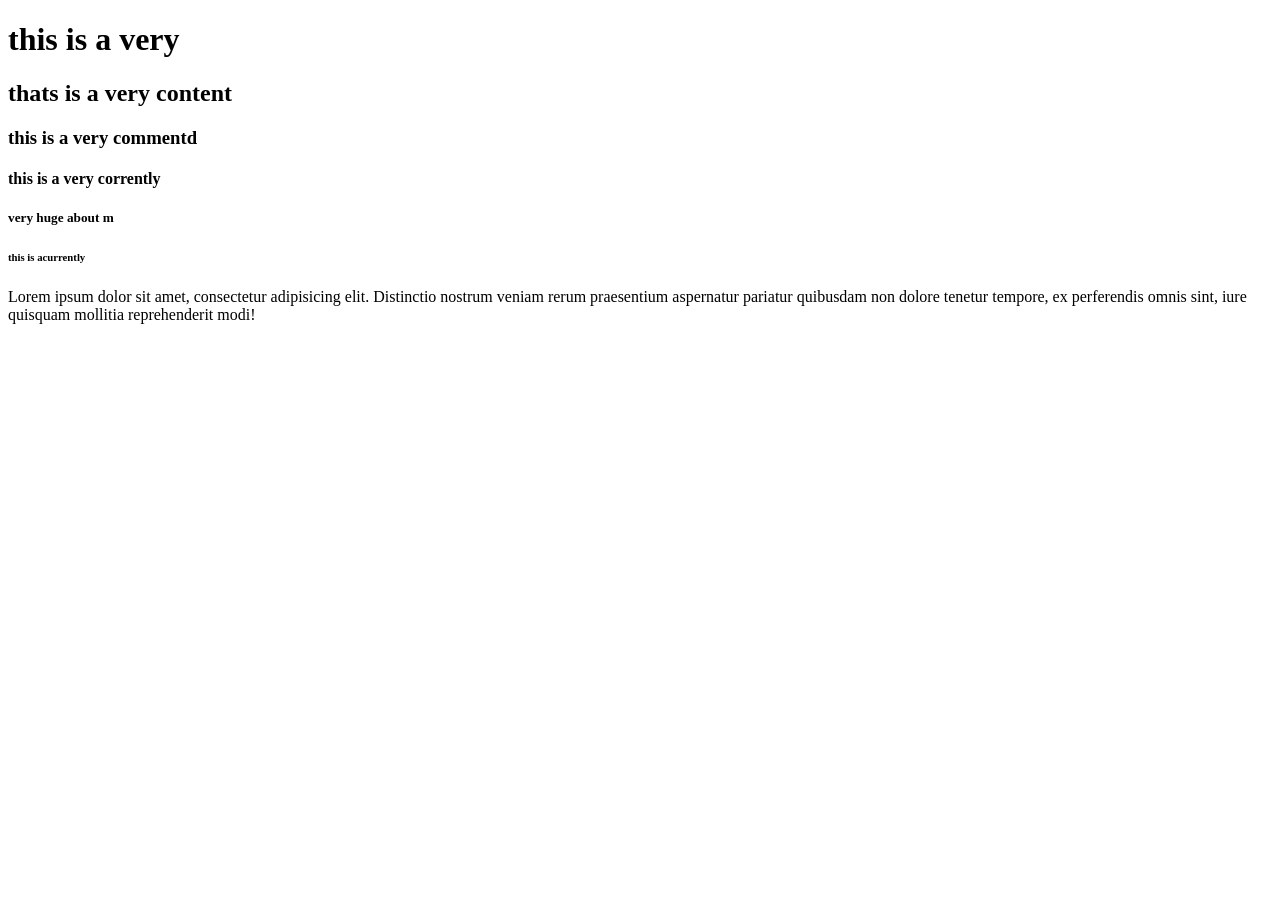
<file: Conditional Statement/index.html>
<!DOCTYPE html>
<html lang="en">
<head>
    <meta charset="UTF-8">
    <meta name="viewport" content="width=device-width, initial-scale=1.0">
    <title>Tags</title>
</head>
<body>
    <h1> this is a very </h1>
    <h2> thats is a very content</h2>
    <h3> this is a very commentd</h3>
    <h4> this is a very corrently</h4>
    <h5>very  huge about m</h5>
    <h6>this is acurrently</h6>
    <p>Lorem ipsum dolor sit amet, consectetur adipisicing elit. Distinctio nostrum veniam rerum praesentium aspernatur pariatur quibusdam non dolore tenetur tempore, ex perferendis omnis sint, iure quisquam mollitia reprehenderit modi!
    </p>
  <a href=""></a>
</body>
</html>
</file>
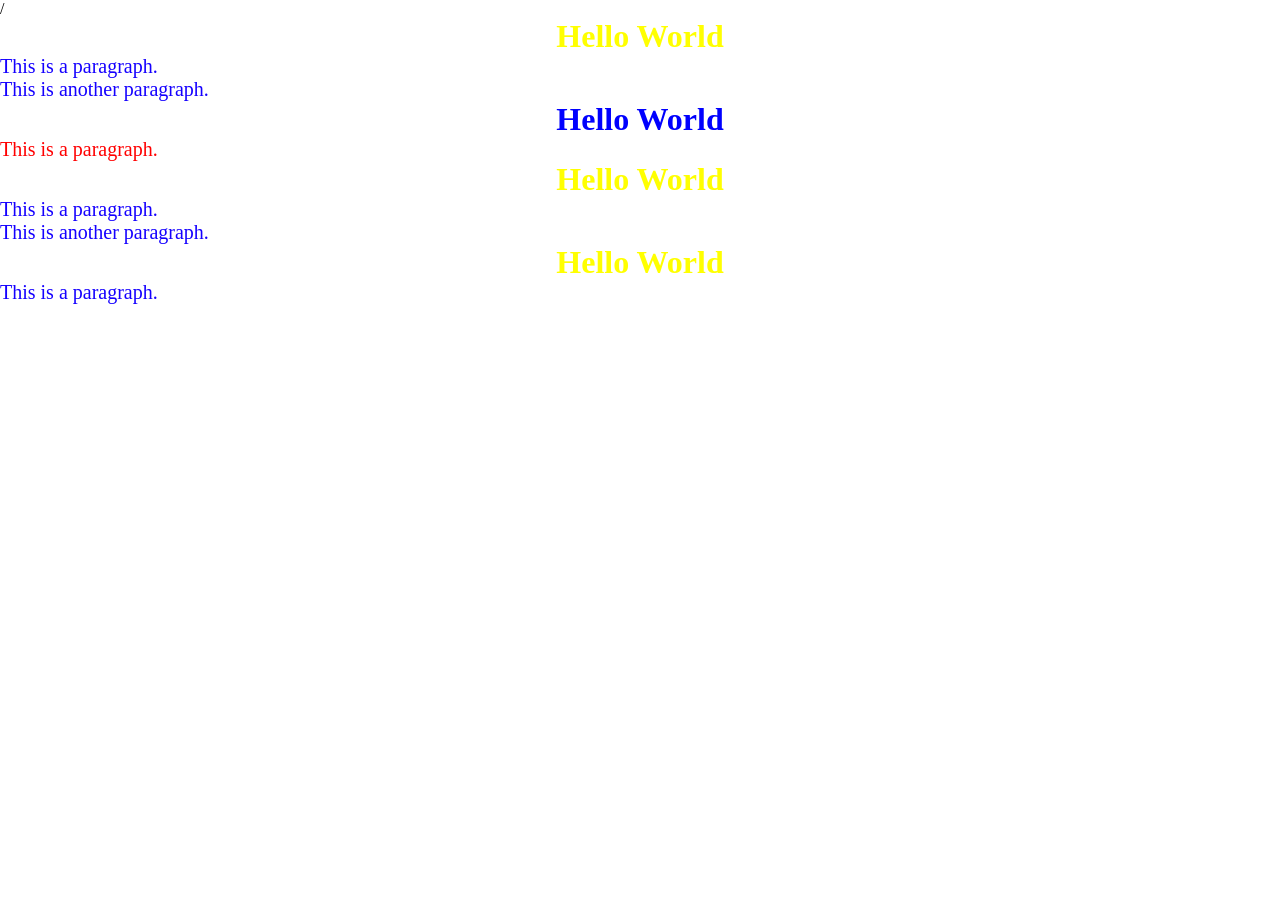
<file: CSS/index.html>
<!DOCTYPE html>
<html>
<head>

    <link rel="stylesheet" href="style.css">
    <title>Internal CSS</title>

    <style>
        /* h1 {
            color: blue;
            text-align: center;
        }

        p {
            color: red;
            font-size: 20px;
        } */
    </style>/

</head>

<body>

    <h1>Hello World</h1>

    <p>This is a paragraph.</p>

    <p>This is another paragraph.</p>

    <h1 style="color: blue;">Hello World</h1>

    <p style="font-size: 20px; color: red;">
        This is a paragraph.
    </p>
      <h1>Hello World</h1>

    <p>This is a paragraph.</p>

    <p>This is another paragraph.</p>

    <h1>Hello World</h1>

    <p>
        This is a paragraph.
    </p>

   
    

</body>
</html>
</file>
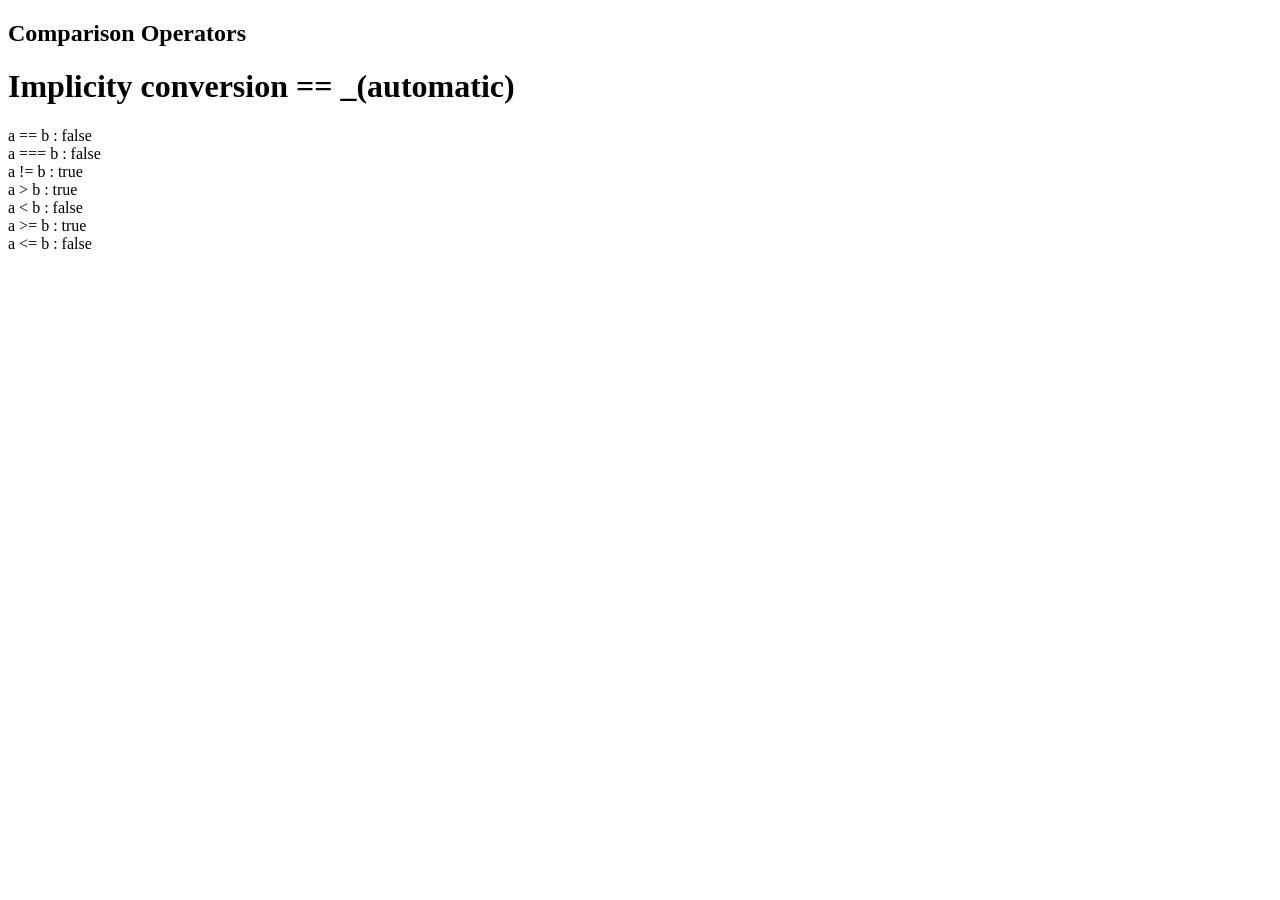
<file: Conditional Statement/Condition.html>
<!DOCTYPE html>
<html>
<head>
    <title>Comparison Operators</title>
</head>
<body>

    <h2>Comparison Operators</h2>

<h1>Implicity conversion == _(automatic)</h1>

    <script>
        let a = 10;
        let b = 5;

        document.write("a == b : " + (a == b) + "<br>");
        document.write("a === b : " + (a === b) + "<br>");
        document.write("a != b : " + (a != b) + "<br>");
        document.write("a > b : " + (a > b) + "<br>");
        document.write("a < b : " + (a < b) + "<br>");
        document.write("a >= b : " + (a >= b) + "<br>");
        document.write("a <= b : " + (a <= b) + "<br>");
    </script>

</body>
</html>
</file>
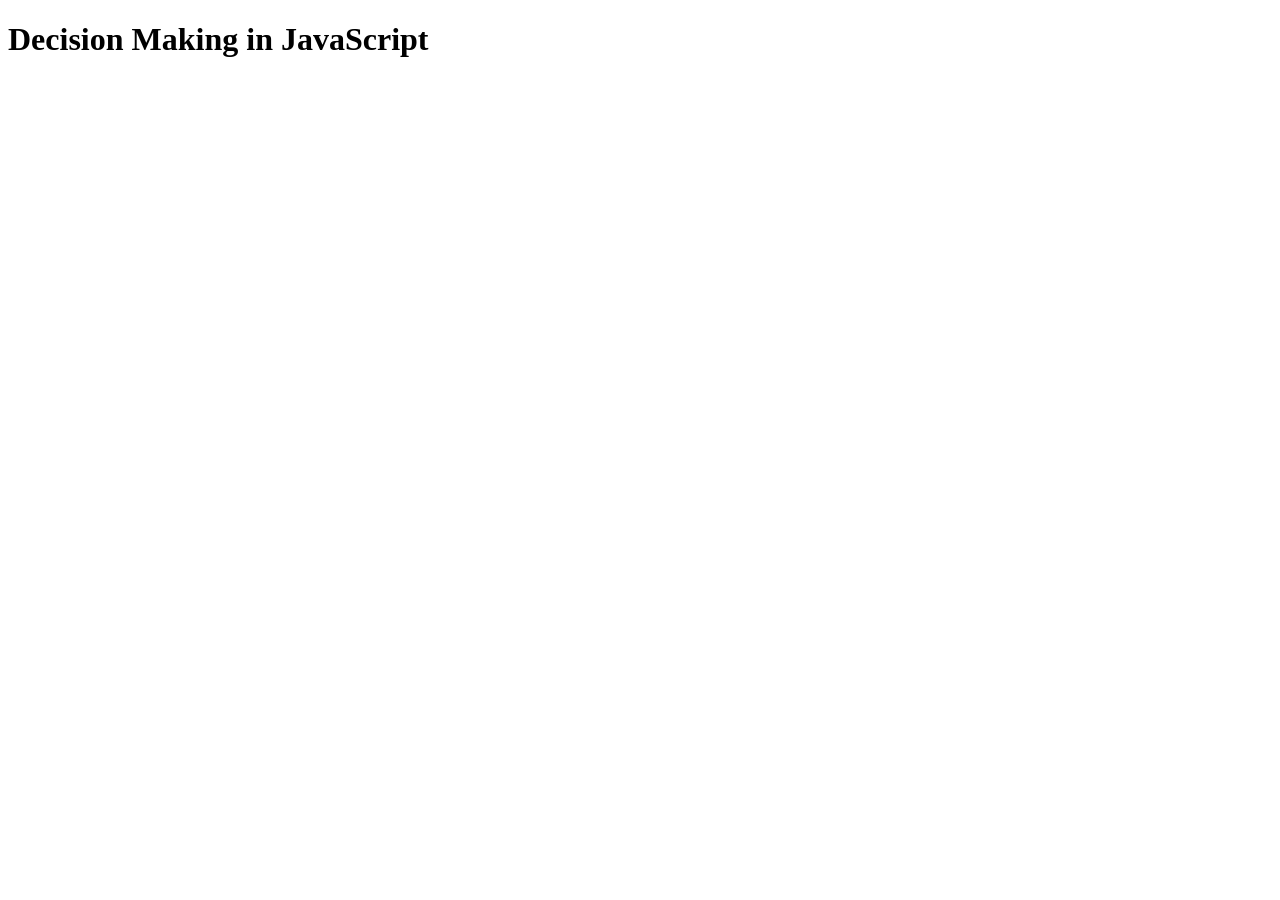
<file: Conditional Statement/statement.html>
<!DOCTYPE html>
<html lang="en">
<head>
    <meta charset="UTF-8">
    <meta http-equiv="X-UA-Compatible" content="IE=edge">
    <meta name="viewport" content="width=device-width, initial-scale=1.0">
    <title>Decision Making in JavaScript</title>
    <script src="statement.js"></script>
</head>
<body style="font-family: cursive;">
    <h1>Decision Making in JavaScript</h1>
</body>
</html>
</file>
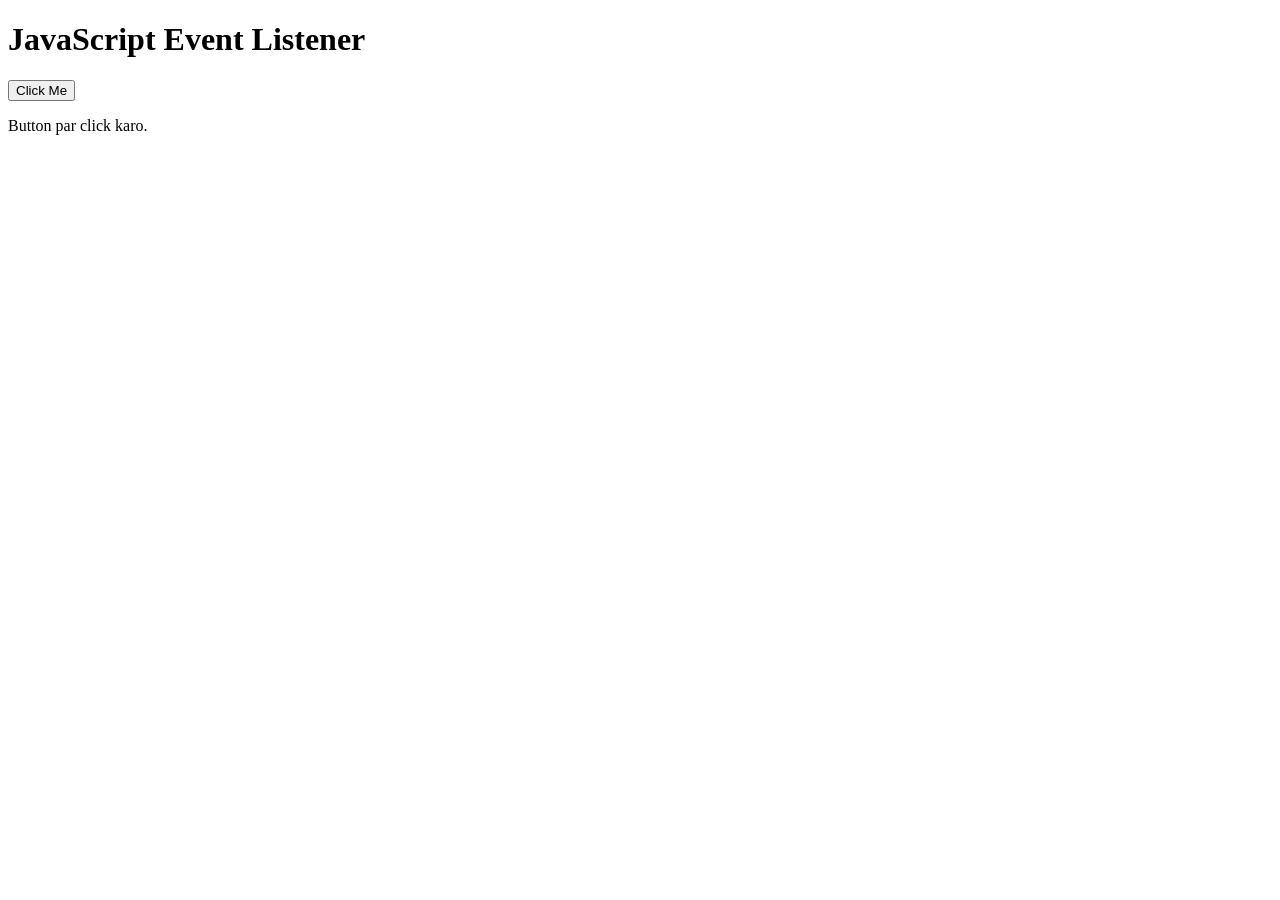
<file: Variable/Let.html>
<!DOCTYPE html>
<html lang="en">
<head>
    <meta charset="UTF-8">
    <meta name="viewport" content="width=device-width, initial-scale=1.0">
    <title>Add Event Listener</title>
    <link rel="stylesheet" href="style.css">
</head>
<body>

    <div class="container">
        <h1>JavaScript Event Listener</h1>

        <button id="btn">Click Me</button>

        <p id="text">Button par click karo.</p>
    </div>

    <script src="let.js"></script>
</body>
</html>
</file>
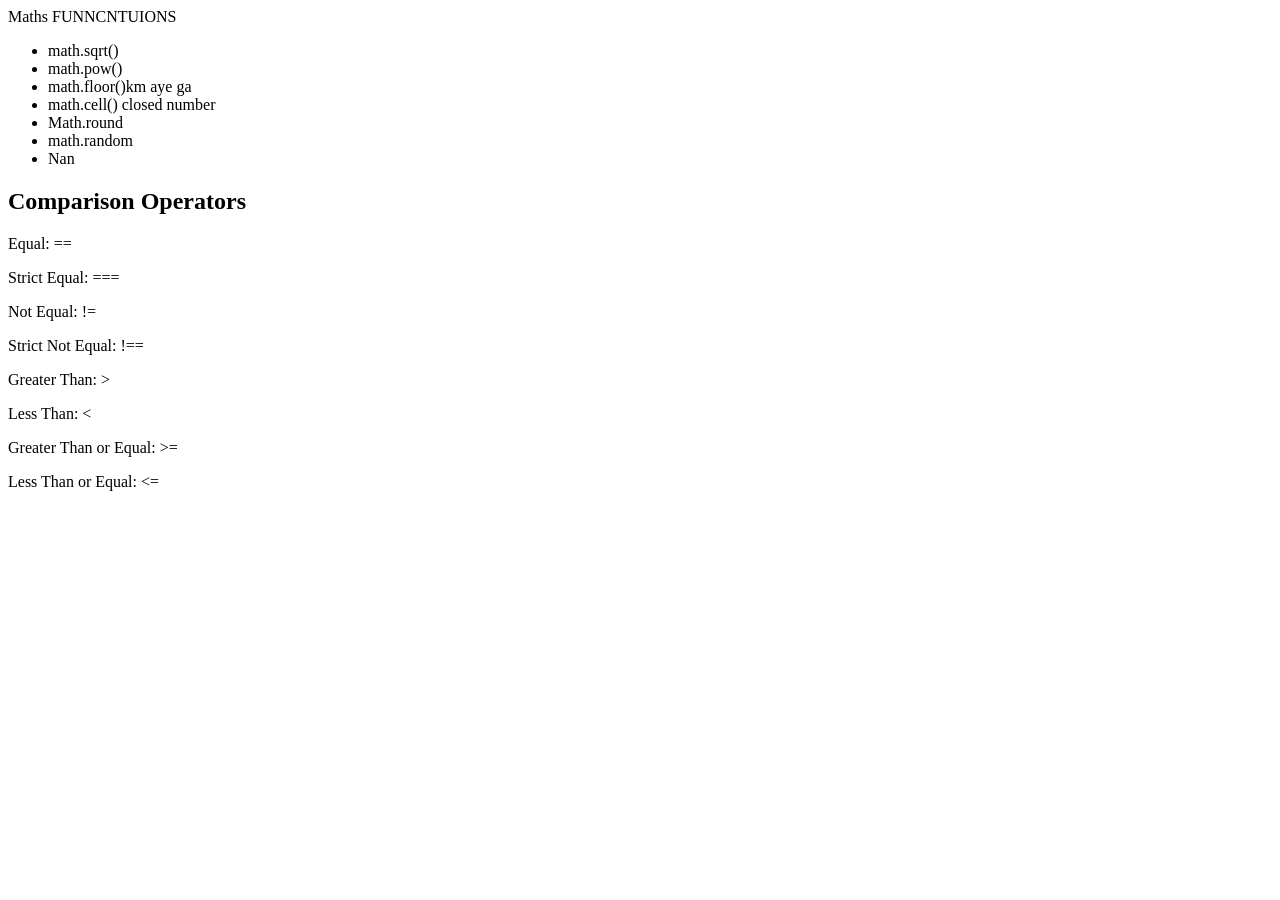
<file: Variable/VARIABLE.HTML>
<!DOCTYPE html>
<html lang="en">
<head>
    <meta charset="UTF-8">
    <meta name="viewport" content="width=device-width, initial-scale=1.0">
    <title> VARIABLE</title>
</head>
<body>
    <h12>Maths FUNNCNTUIONS</h12>
    <UL>
        <LI>math.sqrt()</LI>
        <li>math.pow()</li>
        <li>math.floor()km aye ga</li>
         <li>math.cell() closed number</li>
         <li>Math.round</li>
         <li>math.random</li>
         <li>Nan</li>

    </UL>

    <h2>Comparison Operators</h2>

    <p>Equal: ==</p>
    <p>Strict Equal: ===</p>
    <p>Not Equal: !=</p>
    <p>Strict Not Equal: !==</p>
    <p>Greater Than: &gt;</p>
    <p>Less Than: &lt;</p>
    <p>Greater Than or Equal: &gt;=</p>
    <p>Less Than or Equal: &lt;=</p>
    <script>
        var x = 10;
        var x = 20;
        console.log (x)
        // fuction means does not contain outside  value
        // block ement its ccontains also  the value of inside or outside h
//          if(true) {
//             var age =  21;
//         }
// console.log(age);
// function demo() {
//   var age = 21;
//   console.log(age); 
// }

// // demo();

// console.log(age); 

// var name = "tannu";
// console.log(name)
// var age = 21;
//  age =22;
//  console.log(age)
function demo() {
    var num = 100;
    // console.log(num);
}
// demo ();
// console.log (num);
// if (true) {
//     var language = "JavaScript";
// }

// console.log(language);
// console.log(score);

// var score = 90;
// let a = "tannu";
// let b = 6;
// console.log((typeof (a+b)));

// let  num = 10;
// if (num>0){
//     console.log("Number is positive");
// }
// else if (num<0){
//     console.log("Number is negative");
// }
// else{
//     console.log("Number is zero");
// }
// let num = 3;
// if (num % 2 === 0) {
//     console.log("Number is even");
// }
// else {
//     console.log("Number is odd");
// }


    </script>
    
</body>
</html>
</file>
<file: CSS/style.css>
*{
    margin: auto;
    padding: auto;
    box-sizing: border-box;
}
  h1 {
            color: rgb(255, 255, 0);
            text-align: center;
        }

        p {
            color: rgb(21, 0, 255);
            font-size: 20px;
        }
</file>
<file: Variable/style.css>
/* * {
    margin: 0;
    padding: 0;
    box-sizing: border-box;
}

body {
    font-family: Arial, sans-serif;
    background: #f5f5f5;
    display: flex;
    justify-content: center;
    align-items: center;
    height: 100vh;
}

.container {
    background: white;
    padding: 30px;
    border-radius: 10px;
    text-align: center;
    box-shadow: 0 0 10px rgba(0,0,0,0.2);
}

button {
    padding: 10px 20px;
    margin: 20px 0;
    border: none;
    background: royalblue;
    color: white;
    font-size: 18px;
    border-radius: 5px;
    cursor: pointer;
}

button:hover {
    background: darkblue;
}

p {
    font-size: 18px;
} */
</file>
